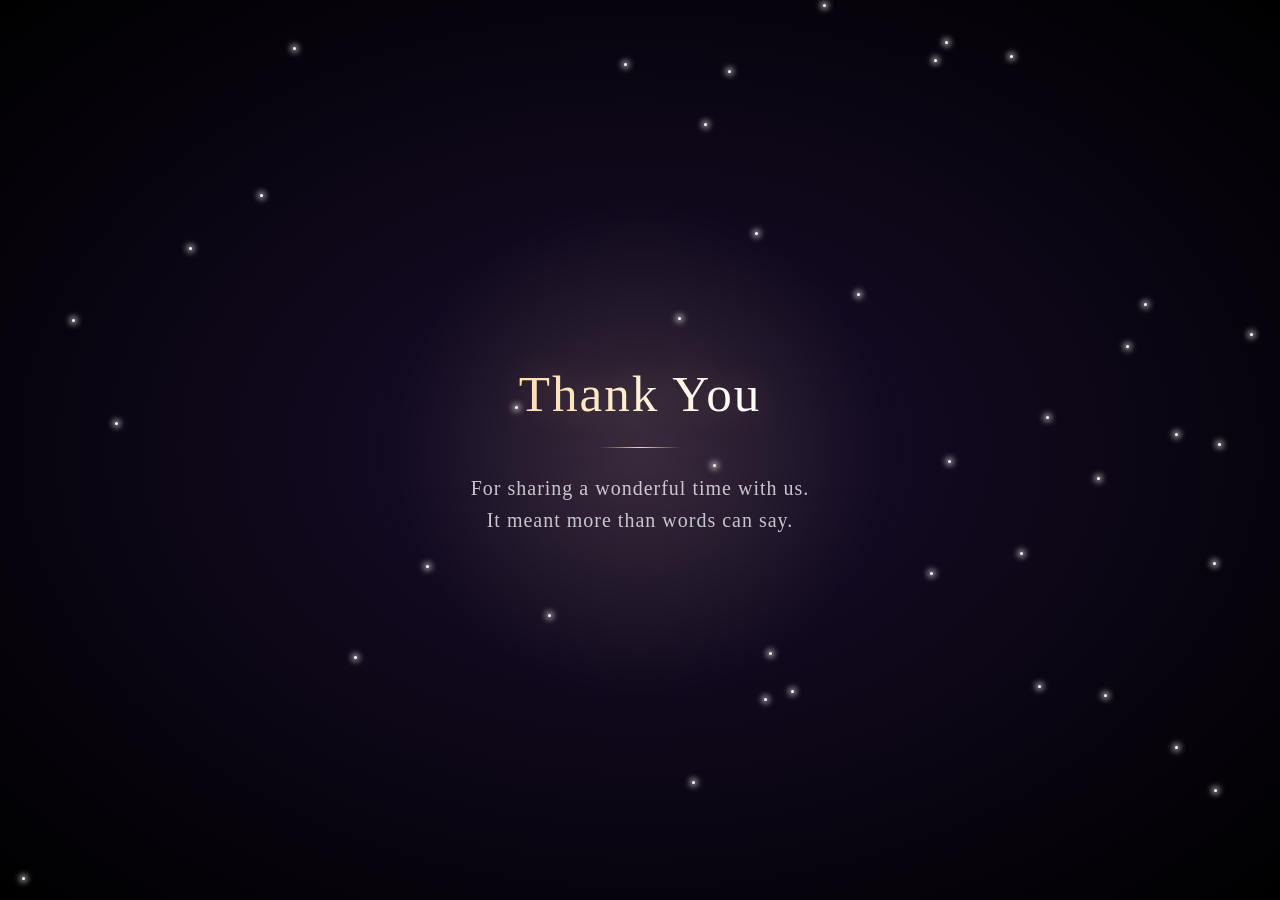
<file: index.html>
<!DOCTYPE html>
<html lang="en">
<head>
<meta charset="UTF-8">
<title>Thank You</title>
<style>
  * { margin: 0; padding: 0; box-sizing: border-box; }

  body {
    height: 100vh;
    display: flex;
    align-items: center;
    justify-content: center;
    background: radial-gradient(ellipse at center, #1a0f2e 0%, #0a0512 60%, #000 100%);
    overflow: hidden;
    font-family: 'Georgia', 'Times New Roman', serif;
    position: relative;
  }

  /* Floating sparkles */
  .sparkle {
    position: absolute;
    width: 3px;
    height: 3px;
    background: #fff;
    border-radius: 50%;
    box-shadow: 0 0 6px 2px rgba(255,255,255,0.8);
    animation: float 6s ease-in-out infinite, twinkle 2s ease-in-out infinite;
  }

  @keyframes float {
    0%, 100% { transform: translateY(0) translateX(0); }
    50% { transform: translateY(-30px) translateX(15px); }
  }

  @keyframes twinkle {
    0%, 100% { opacity: 0.2; }
    50% { opacity: 1; }
  }

  .card {
    position: relative;
    text-align: center;
    padding: 60px 70px;
    z-index: 2;
  }

  h1 {
    font-size: 3.2rem;
    font-weight: 400;
    letter-spacing: 2px;
    background: linear-gradient(90deg,
      #ffd89b, #ffffff, #ffd89b, #f9c5d1, #ffffff, #ffd89b);
    background-size: 400% auto;
    -webkit-background-clip: text;
    background-clip: text;
    color: transparent;
    animation: shimmer 4s linear infinite;
    text-shadow: 0 0 40px rgba(255, 216, 155, 0.3);
    margin-bottom: 20px;
  }

  @keyframes shimmer {
    0% { background-position: 0% center; }
    100% { background-position: 400% center; }
  }

  p {
    font-size: 1.25rem;
    color: rgba(255, 255, 255, 0.75);
    letter-spacing: 1px;
    animation: glowPulse 3s ease-in-out infinite;
    max-width: 500px;
    margin: 0 auto;
    line-height: 1.6;
  }

  @keyframes glowPulse {
    0%, 100% { text-shadow: 0 0 8px rgba(255,255,255,0.15); }
    50% { text-shadow: 0 0 20px rgba(255,255,255,0.5); }
  }

  .divider {
    width: 80px;
    height: 1px;
    margin: 24px auto;
    background: linear-gradient(90deg, transparent, #ffd89b, transparent);
    animation: glowPulse 3s ease-in-out infinite;
  }

  /* Soft glowing aura behind the card */
  .glow-aura {
    position: absolute;
    top: 50%;
    left: 50%;
    width: 500px;
    height: 500px;
    transform: translate(-50%, -50%);
    background: radial-gradient(circle, rgba(255,216,155,0.15) 0%, transparent 70%);
    filter: blur(20px);
    animation: auraPulse 4s ease-in-out infinite;
    z-index: 1;
  }

  @keyframes auraPulse {
    0%, 100% { transform: translate(-50%, -50%) scale(1); opacity: 0.6; }
    50% { transform: translate(-50%, -50%) scale(1.15); opacity: 1; }
  }
</style>
</head>
<body>

  <div class="glow-aura"></div>
  <div class="card">
    <h1>Thank You</h1>
    <div class="divider"></div>
    <p>For sharing a wonderful time with us.<br>It meant more than words can say.</p>
  </div>

<script>
  // Generate random floating sparkles
  const body = document.body;
  const sparkleCount = 40;
  for (let i = 0; i < sparkleCount; i++) {
    const s = document.createElement('div');
    s.className = 'sparkle';
    s.style.left = Math.random() * 100 + 'vw';
    s.style.top = Math.random() * 100 + 'vh';
    s.style.animationDelay = (Math.random() * 6) + 's, ' + (Math.random() * 2) + 's';
    s.style.animationDuration = (4 + Math.random() * 4) + 's, ' + (1.5 + Math.random() * 2) + 's';
    body.appendChild(s);
  }
</script>

</body>
</html>
</file>
